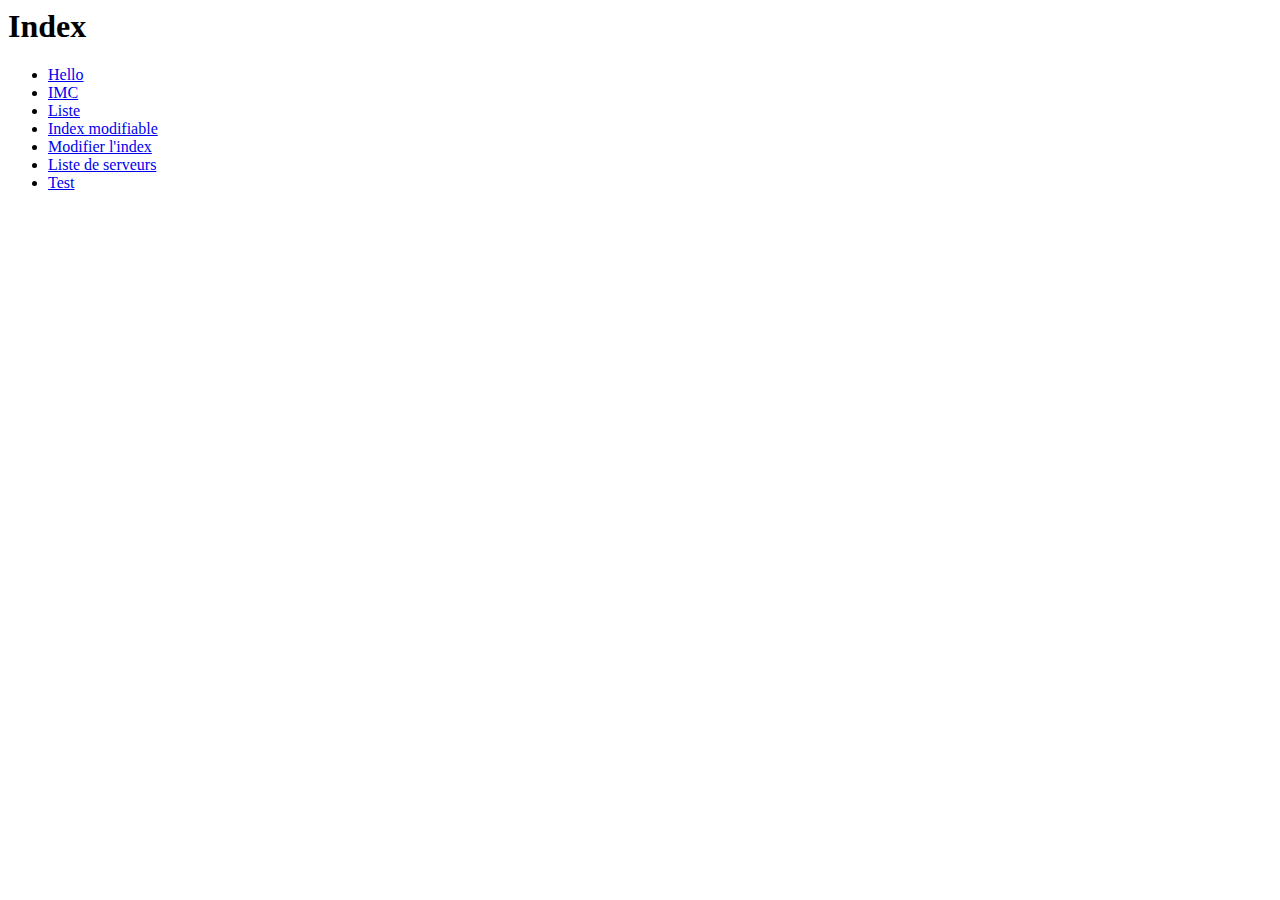
<file: src/server/index.html>
<html>
	<head>
		<title>Index</title>
	</head>
	<body>
		<h1>Index</h1>
		<ul>
			<li><a href="/helloForm.html">Hello</a></li>
			<li><a href="/IMCForm.html">IMC</a></li>
			<li><a href="/cgi-bin/list.py?l=a&l=b&l=c">Liste</a></li>
			<li><a href="/cgi-bin/index.py">Index modifiable</a></li>
			<li><a href="/cgi-bin/index.py?update=true">Modifier l'index</a></li>
			<li><a href="/cgi-bin/remoteCmd.py">Liste de serveurs</a></li>
			<li><a href="/cgi-bin/test.py?var=abc">Test</a></li>
		</ul>
	</body>	
</html>
</file>
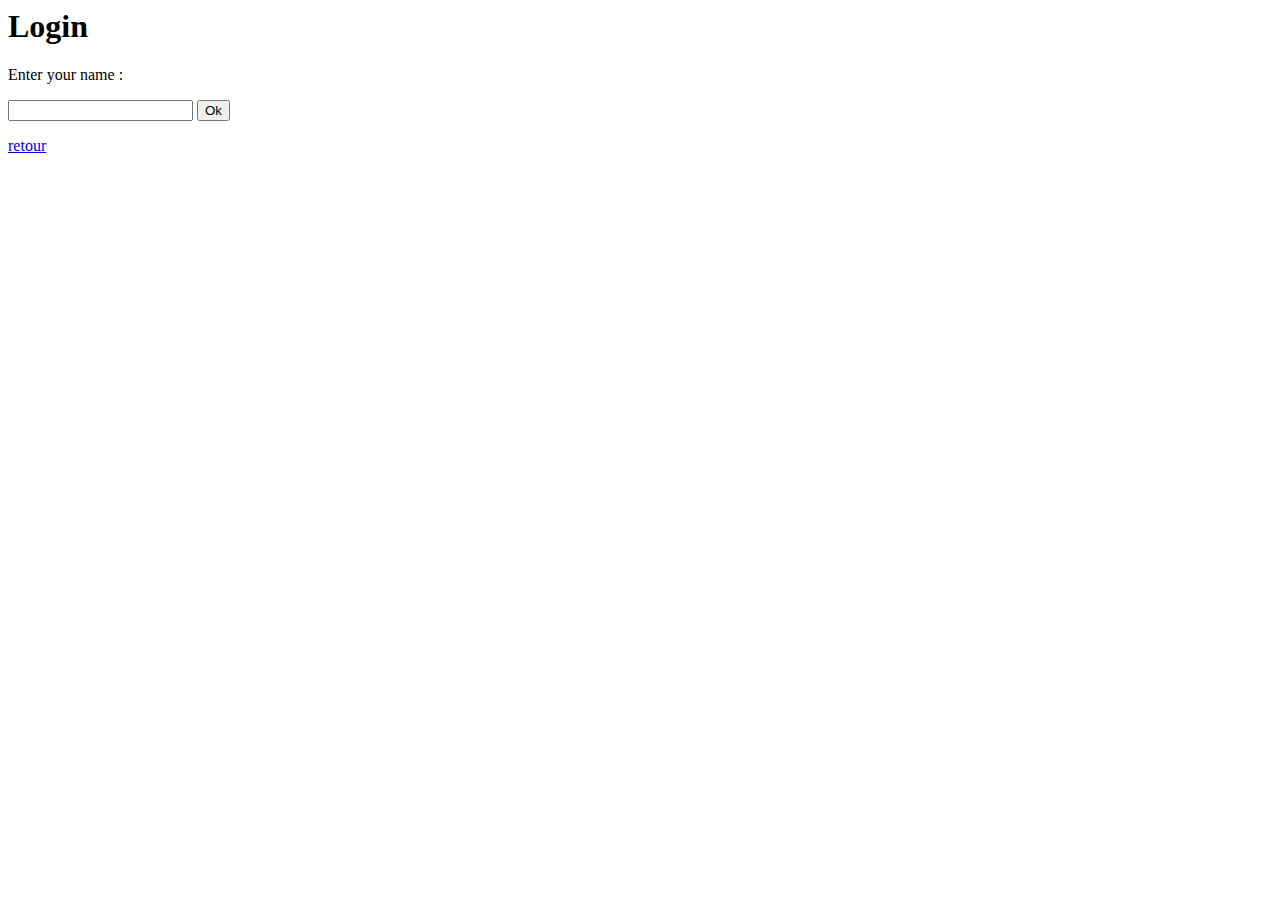
<file: src/server/helloForm.html>
<html>
	<head>
		<title>Login</title>
	</head>
	<body>
		<h1>Login</h1>

		<p>Enter your name :</p>
		<form action="/cgi-bin/hello.py" method="POST">
			<input type="text" name="name"/>
			<input type="submit" value="Ok"/>
		</form>

		<a href="/">retour</a>
	</body>	
</html>
</file>
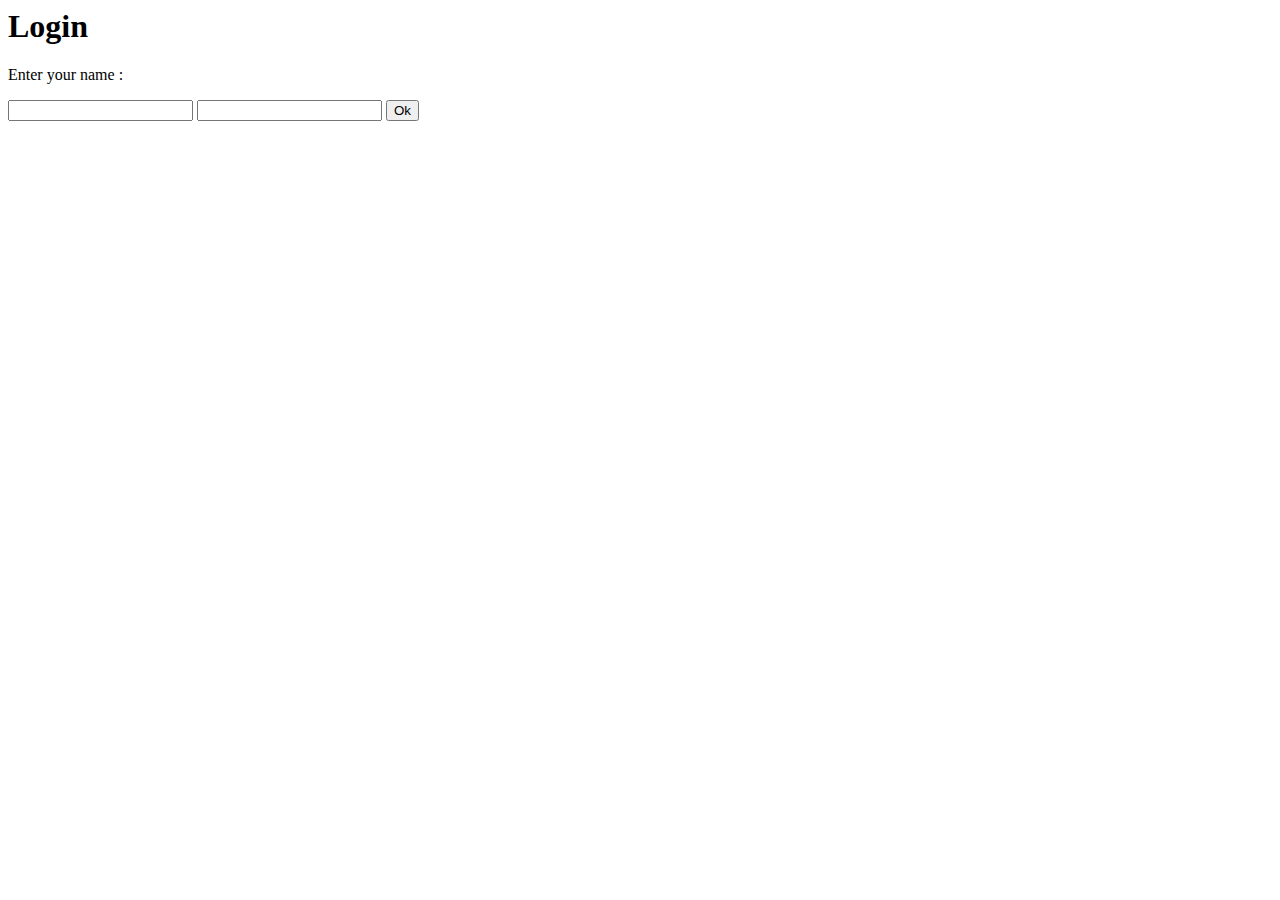
<file: src/server/helloForm2.html>
<html>
	<head>
		<title>Login</title>
	</head>
	<body>
		<h1>Login</h1>

		<p>Enter your name :</p>
		<form action="http://localhost:8000/hello" method="POST">
			<input type="text" name="name"/>
			<input type="text" name="name2"/>
			<input type="submit" value="Ok"/>
		</form>
	</body>	
</html>
</file>
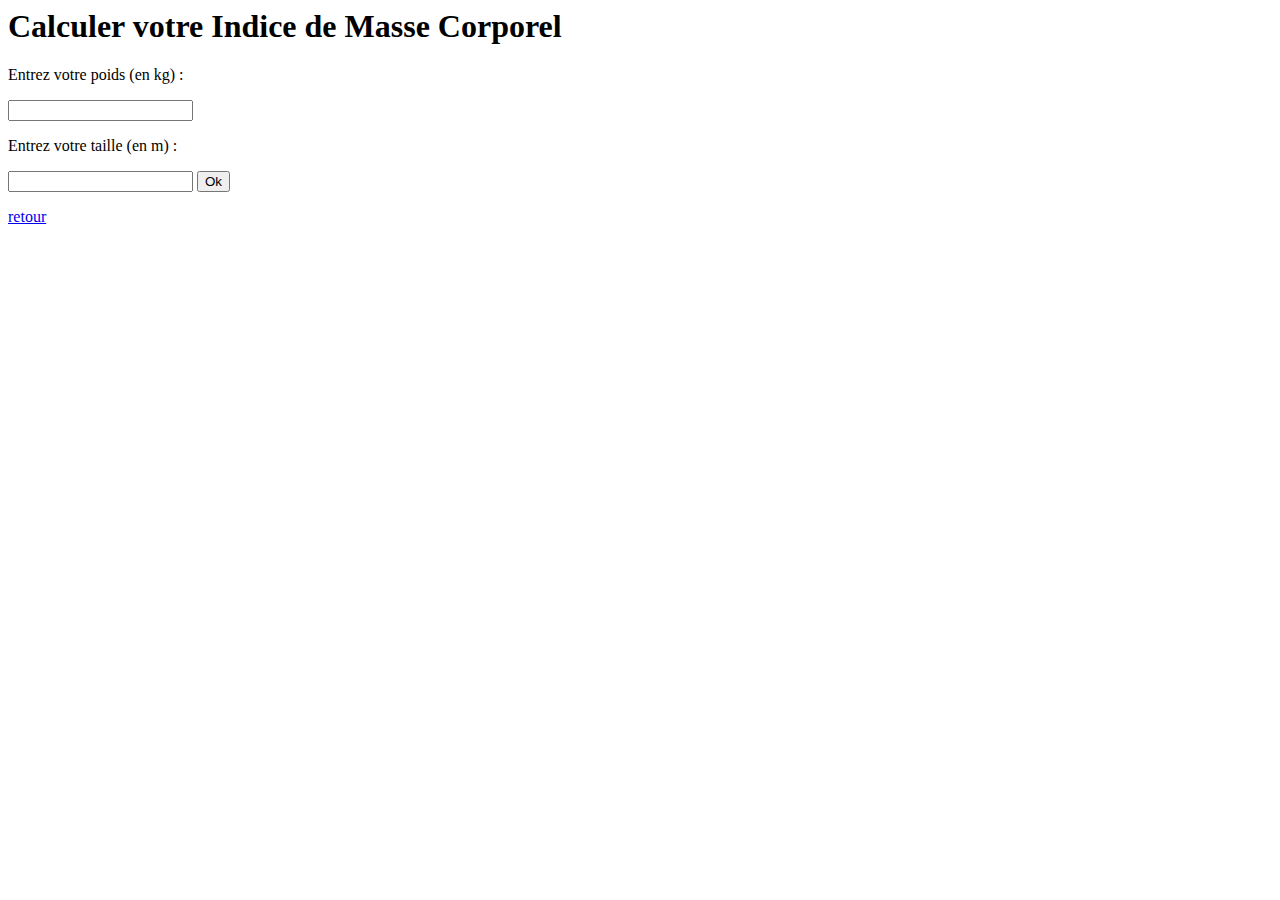
<file: src/server/IMCForm.html>
<html>
	<head>
		<title>Calculer votre IMC</title>
	</head>
	<body>
		<h1>Calculer votre Indice de Masse Corporel</h1>
		
		<form action="/cgi-bin/imc.py" method="POST">
			<p>Entrez votre poids (en kg) :</p>
			<input type="text" name="poids"/>
			<p>Entrez votre taille (en m) :</p>
			<input type="text" name="taille"/>
			<input type="submit" value="Ok"/>
		</form>

		<a href="/">retour</a>
	</body>	
</html>
</file>
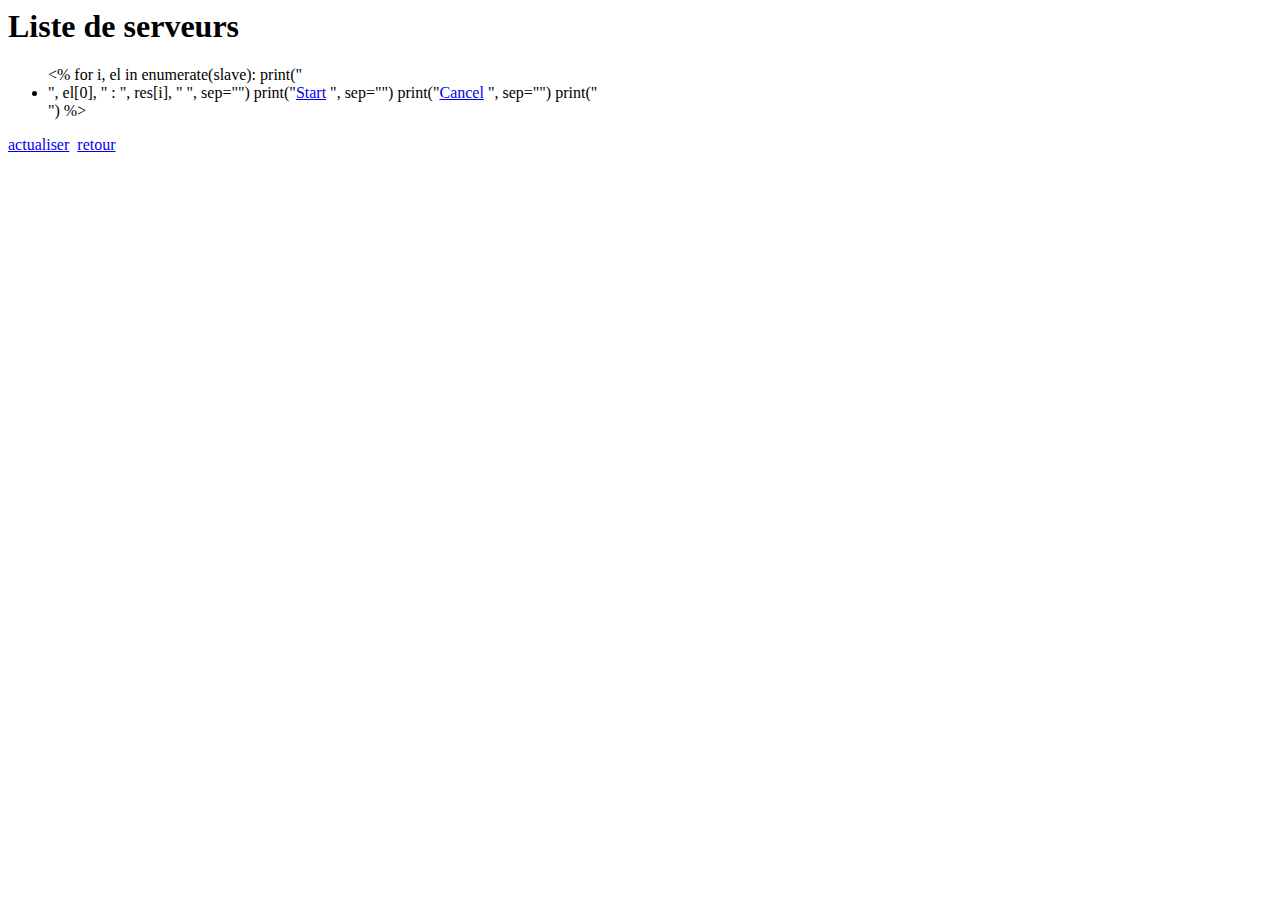
<file: src/server/template/comand.template.html>
<html>
	<head>
		<title>Liste de serveurs</title>
	</head>
	<body>
		<h1>Liste de serveurs</h1>
		<ul>
<%
for i, el in enumerate(slave):
	print("<li>", el[0], "&nbsp;:&nbsp;", res[i], "&nbsp;", sep="")
	print("<a href=\"/cgi-bin/remoteCmd.py?index=", i, "&action=start\">Start</a>&nbsp;", sep="")
	print("<a href=\"/cgi-bin/remoteCmd.py?index=", i, "&action=cancel\">Cancel</a>&nbsp;", sep="")
	print("</li>")
%>
		</ul>

		<a href="/cgi-bin/remoteCmd.py">actualiser</a>&nbsp;
		<a href="/">retour</a>
	</body>	
</html>
</file>
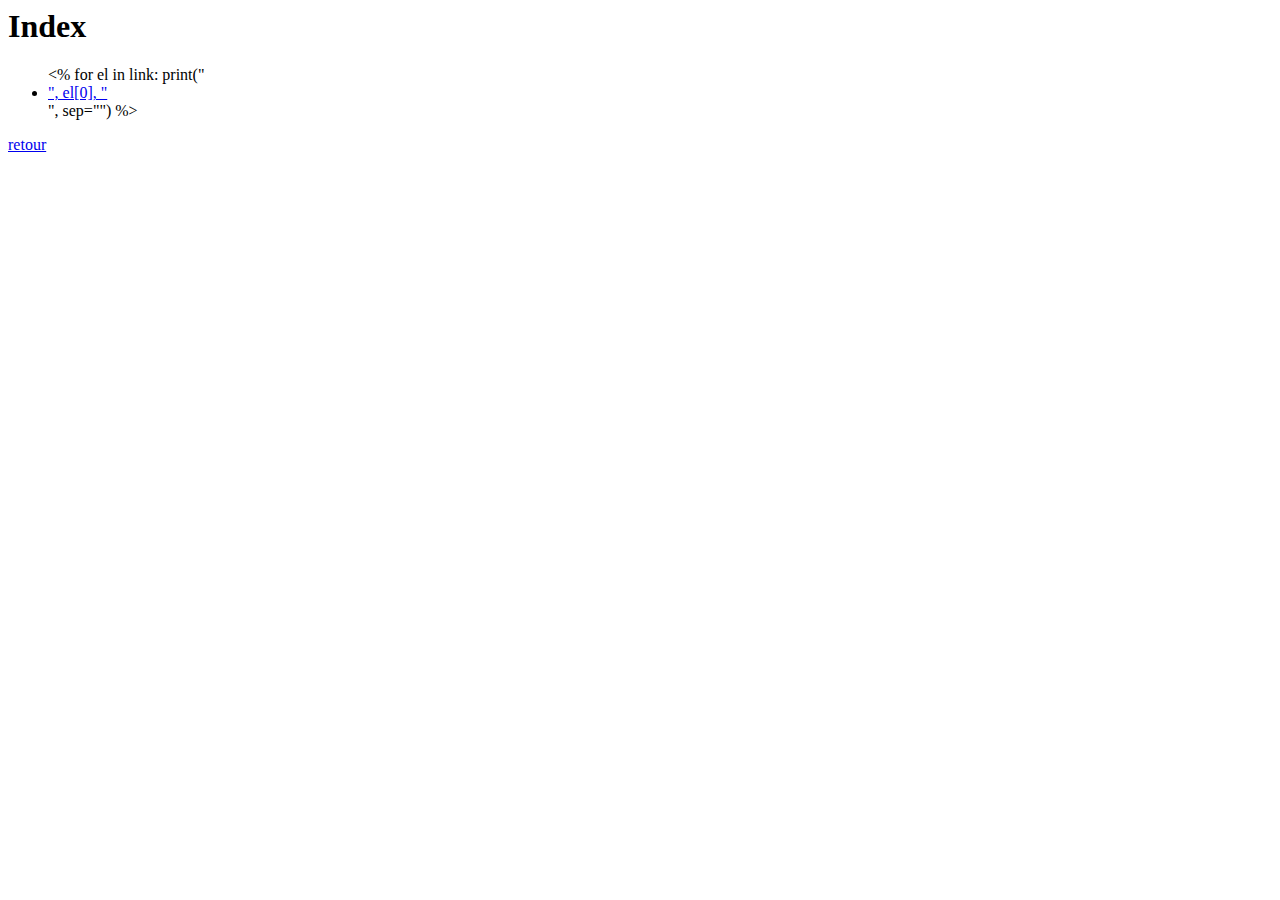
<file: src/server/template/index.template.html>
<html>
	<head>
		<title>Index</title>
	</head>
	<body>
		<h1>Index</h1>
		<ul>
<%
for el in link:
	print("<li><a href=\"", el[1], "\">", el[0], "</a></li>", sep="")
%>
		</ul>

		<a href="/">retour</a>
	</body>	
</html>
</file>
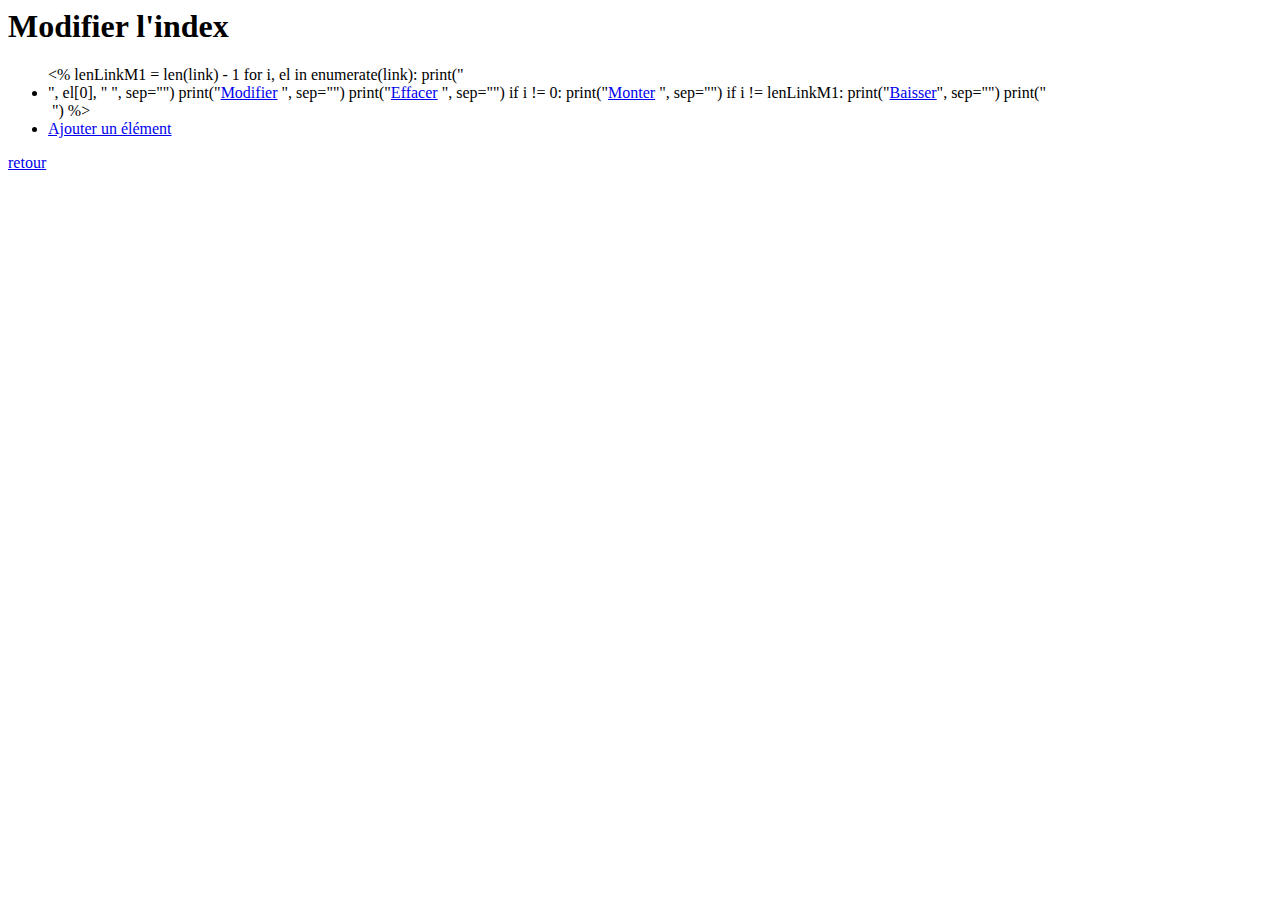
<file: src/server/template/indexUpdate.template.html>
<html>
	<head>
		<title>Modifier l'index</title>
	</head>
	<body>
		<h1>Modifier l'index</h1>
		<ul>
<%
lenLinkM1 = len(link) - 1
for i, el in enumerate(link):
	print("<li>", el[0], "&nbsp;", sep="")
	print("<a href=\"/cgi-bin/displayIndexItem.py?index=", i, "\">Modifier</a>&nbsp;", sep="")
	print("<a href=\"/cgi-bin/eraseIndexItem.py?index=", i, "\">Effacer</a>&nbsp;", sep="")
	if i != 0:
		print("<a href=\"/cgi-bin/moveIndexItem.py?index=", i, "\">Monter</a>&nbsp;", sep="")
	if i != lenLinkM1:
		print("<a href=\"/cgi-bin/moveIndexItem.py?index=", i, "&up=true\">Baisser</a>", sep="")
	print("</li>&nbsp;")
%>
<li><a href="/cgi-bin/displayIndexItem.py?index=new">Ajouter un &eacute;l&eacute;ment</a></li>
		</ul>

		<a href="/">retour</a>
	</body>	
</html>
</file>
